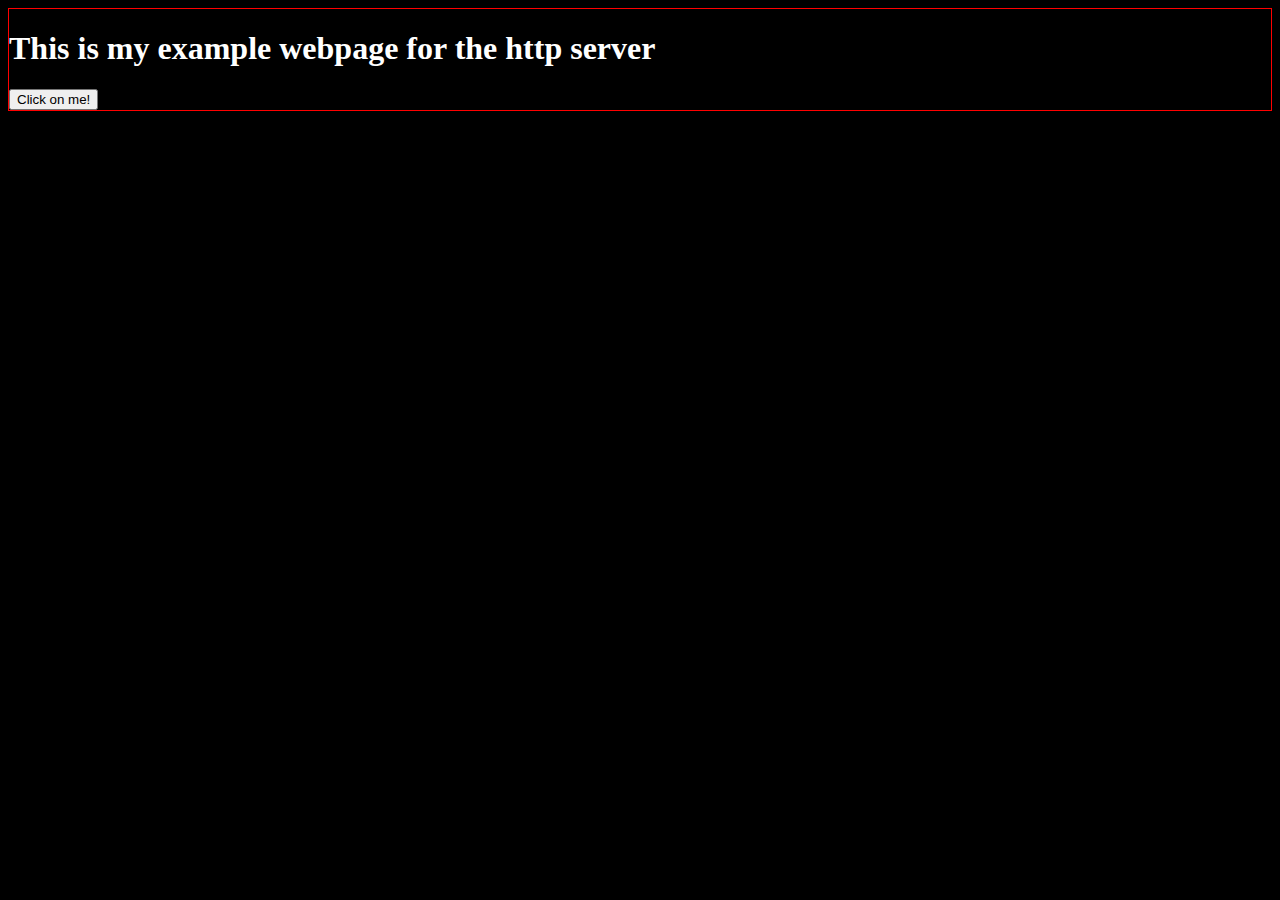
<file: http-server/index.html>
<!DOCTYPE html>
<html lang="en">

<head>
	<meta charset="UTF-8">
	<meta name="viewport" content="width=device-width, initial-scale=1.0">
	<title>My webpage</title>
	<link href="style.css" rel="stylesheet">
</head>

<body>
	<h1>This is my example webpage for the http server</h1>
	<button>Click on me!</button>
	<script src="script.js"></script>
</body>

</html>
</file>
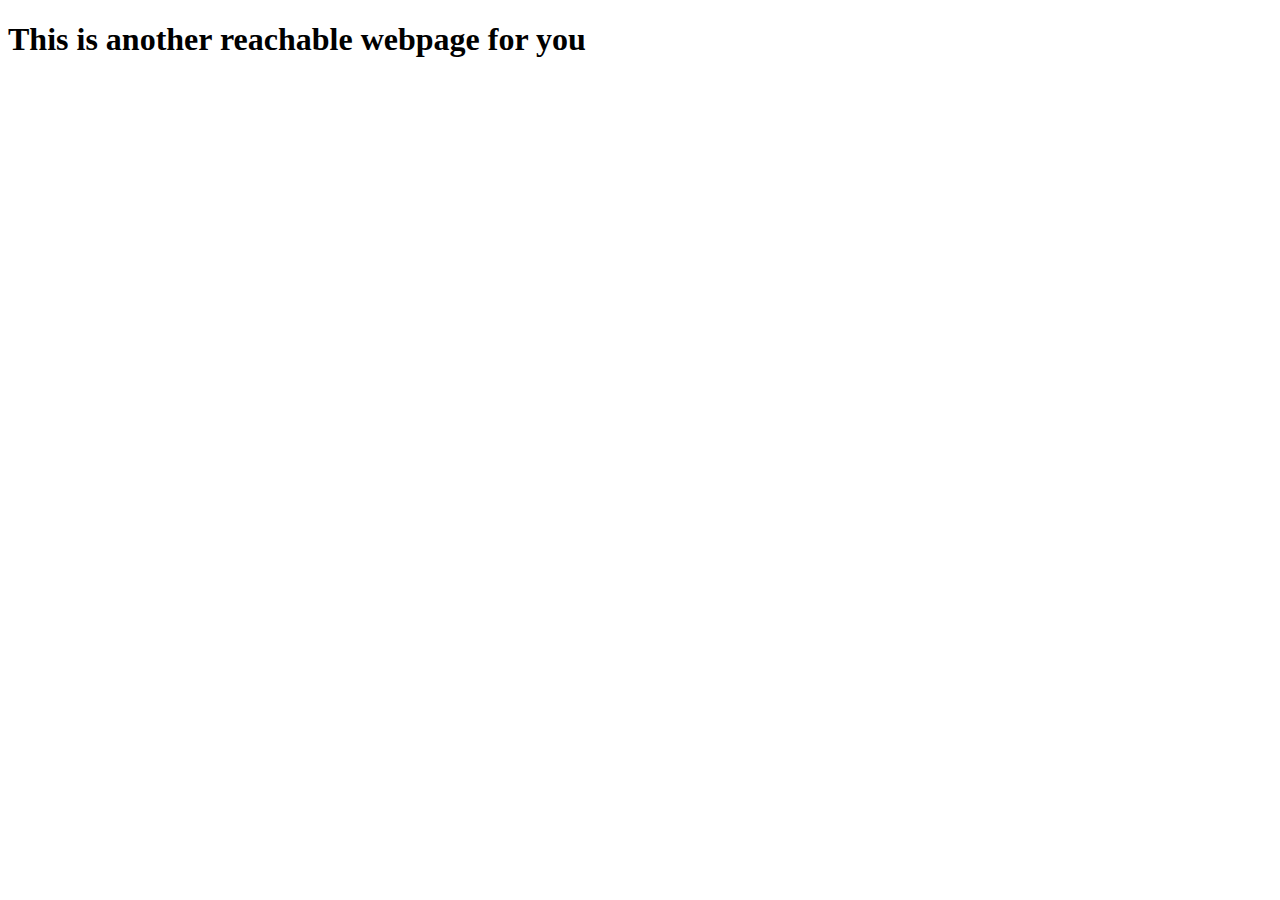
<file: http-server/sample.html>
<!DOCTYPE html>
<html lang="en">

<head>
	<meta charset="UTF-8">
	<meta name="viewport" content="width=device-width, initial-scale=1.0">
	<title>Document</title>
</head>

<body>
	<h1>This is another reachable webpage for you</h1>
</body>

</html>
</file>
<file: http-server/style.css>
body {
	background-color: #000;
	color: #fff;
	border: 1px solid red;
}
</file>
